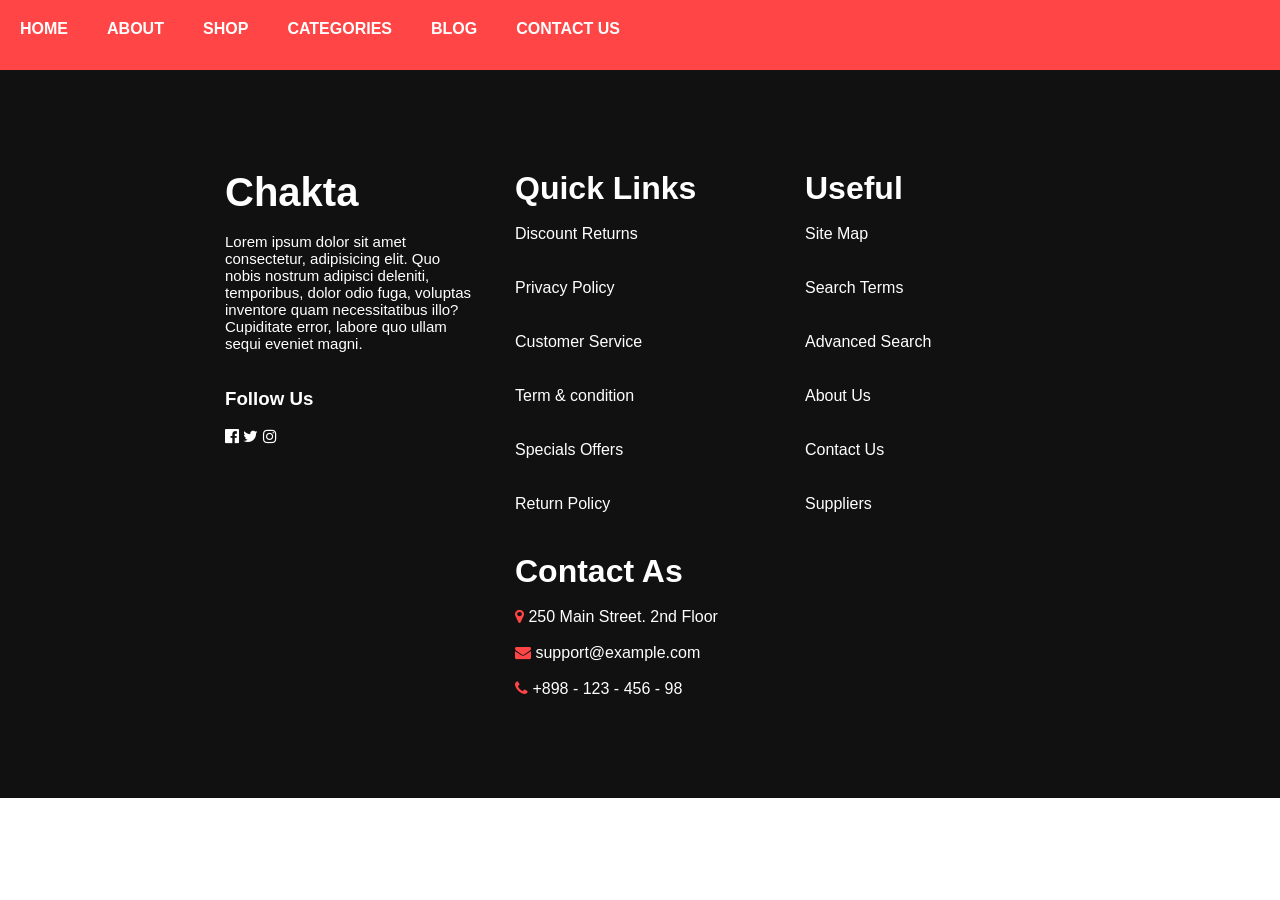
<file: contact.html>
<!DOCTYPE html>
<html lang="en">
<head>
    <meta charset="UTF-8">
    <meta name="viewport" content="width=device-width, initial-scale=1.0">
    <title>Document</title>
    <link rel="stylesheet" href="css/pro.css">
     <link rel="stylesheet" href="https://cdnjs.cloudflare.com/ajax/libs/font-awesome/4.7.0/css/font-awesome.min.css">
</head>
<body>
    <div class="header">
            <nav>
                <ul>
                    <li><a href="index.html">HOME</a></li>
                    <li><a href="about.html">ABOUT</a></li>
                    <li><a href="">SHOP</a></li>
                    <li><a href="categories.html">CATEGORIES</a></li>
                    <li><a href="blog.html">BLOG</a></li>
                    <li><a href="contact.html">CONTACT US</a></li>
                </ul>
            </nav>
            <div class="symbols">
                <i class="fa fa-user-circle-o" aria-hidden="true"></i>
                <i class="fa fa-shopping-cart" aria-hidden="true"></i>


            </div>
            </div>


             <div class="down">
        <div class="sentence1">
            <h1>Chakta</h1><br>

            <p>Lorem ipsum dolor sit amet consectetur, adipisicing elit. Quo nobis nostrum adipisci deleniti, temporibus, dolor odio fuga, voluptas inventore quam necessitatibus illo? Cupiditate error, labore quo ullam sequi eveniet magni.</p><br><br>
            <h3>Follow Us</h3><br>
            <i class="fa fa-facebook-official" aria-hidden="true"></i>
            <i class="fa fa-twitter" aria-hidden="true"></i>
            <i class="fa fa-instagram" aria-hidden="true"></i>
        </div>


        <div class="sentence2">
            <h1>Quick Links</h1><br>
            <p>Discount Returns</p><br><br>
            <p>Privacy Policy</p><br><br>
            <p>Customer Service</p><br><br>
            <p>Term & condition</p><br><br>
            <p>Specials Offers</p><br><br>
            <p>Return Policy</p>
        </div>

        <div class="sentence3">
            <h1>Useful</h1><br>
            <p>Site Map</p><br><br>
            <p>Search Terms</p><br><br>
            <p>Advanced Search</p><br><br>
            <p>About Us</p><br><br>
            <p>Contact Us</p><br><br>
            <p>Suppliers</p>

        </div>

        <div class="sentence4">
            <h1>Contact As</h1><br>
            <i class="fa fa-map-marker" aria-hidden="true"></i>
            <p>250 Main Street. 2nd Floor</p><br><br>
            <i class="fa fa-envelope" aria-hidden="true"></i>
            <p>support@example.com</p><br><br>
            <i class="fa fa-phone" aria-hidden="true"></i>
            <p>+898 - 123 - 456 - 98</p>
        </div>

    </div>

    
    </div>


   </div>

    
</body>
</html>
</file>
<file: css/pro.css>
@import url(<link rel="preconnect" href="https://fonts.googleapis.com">
<link rel="preconnect" href="https://fonts.gstatic.com" crossorigin>
<link href="https://fonts.googleapis.com/css2?family=Poppins:ital,wght@0,100;0,200;0,300;0,400;0,500;0,600;0,700;0,800;0,900;1,100;1,200;1,300;1,400;1,500;1,600;1,700;1,800;1,900&family=Rajdhani:wght@300;400;500;600;700&family=Rubik:ital,wght@0,300..900;1,300..900&display=swap" rel="stylesheet">);

*{
    margin: 0px;
    padding: 0px;
    box-sizing: border-box;
      font-family: "Poppins", sans-serif;


}

.con-header{
    
    height: 115px;
    max-width: 1510px;
    width: 100%;
    display: flex;
    justify-content: space-between;
    align-items: center;
    flex-wrap: wrap;
    gap: 15px;
    margin: auto;

    
}
.con-header img{


    height: auto;
    width: 180px;
    max-width: 100%;
    padding: 7px;
}

.search-bar{
    font-size: 20px;
    width: 100%;
    max-width: 300px;
    

}
.left-1,.right-1{
    
    text-align: center;
    align-items: center;
    
}
.left-1{
    height: 50px;
    width: 50px;
    text-align: center;
    position: relative;
}
 .left-1 .fa{
    font-size: 30px;
    color: #FF4545;
    position: absolute;
    left: 70px;
    
    
    
    bottom: 10px;
 }
 .right-1{
    font-size: 22px;
 }
 .right-1 p{
    font-size: 16px;
 }
 .left-2,.right-2{
    
    text-align: center;
    align-items: center;
    
}
.left-2{
    height: 50px;
    width: 50px;
    text-align: center;
    position: relative;
}
.left-2 .fa{
    font-size: 30px;
    color: #FF4545;
    position: absolute;
    left: 60px;
    
    bottom: 10px;
    
 }
 .left-1, .left-2 {
    display: flex;
    align-items: center;
    gap: 8px;
}


 .right-2{
    font-size: 22px;
 }
 .right-2 p{
    font-size: 16px;
    
 }
.center{
    display: flex;
    flex-wrap: wrap;
    gap: 30px;
    align-items: center;
}
input{
    padding: 10px 45px 10px 10px;
    font-size: 16px;
    border: 1px solid black;
    border-radius: 24px;
    width: 300px;
}
.search-bar{
    position: relative;
    width: 300px;
}
.icon{
    font-size: 23px;
    position: absolute;
    right: 15px;
    top: 50%;
    transform: translateY(-50%);



}
nav{

width: 600px;

}
nav ul{
    display: flex;
    justify-content: space-between;
    
}
nav ul li{
    list-style: none;
    overflow: hidden;
    position: relative;
    
}
nav ul li::before{
    content: "";
    height: 3px;
    width: 0px;
    position: absolute;
    background: white;
    transition: 1s;
    bottom: 0;

}
nav ul li:hover::before{
    width: 100px;
}
nav ul li a{
    text-decoration: none;
    color: white;
    font-weight: 600;
}
.symbols{
    
    width: 50px;
    display: flex;
    gap: 20px;
    color: white;
    font-size: 22px;

}
.header{
    display: flex;
    justify-content: space-between;
    background-color: #FF4545;
    padding: 20px;

    
    height: 70px;
    position: relative;

}
.symbols{
    position: absolute;
    left: 1400px;
}

.body{
    
    width: 100%;
    min-height: 100vh;
    background-image: url([data-uri]) ;
    position: relative;
    background-size: cover;
    background-position: center;
    background-repeat: no-repeat;

}
.body-con{
    /* background: rgba(0, 0, 0, 0.6);
    height: 100%;
    display: flex;
    flex-direction: column;
    justify-content: center;
    align-items: center;
    color: white;
    padding: 20px;
    text-align: center;
    position: absolute; */


    position: absolute;   
    top: 0;
    left: 0;
    width: 100%;
    height: 100%;         
    
    background: rgba(0, 0, 0, 0.6);

    display: flex;
    flex-direction: column;
    justify-content: center;
    align-items: center;
}
.body-con h1{
    font-size: 3.5rem;
    margin-bottom: 10px;
    color: white;

}
.body-con p{
font-size: 18px;
margin-bottom: 30px;
color: white;
}
.searchbox{
    display: flex;
    flex-wrap: wrap;
    background: white;
    padding: 20px;
    width: 90%;
    max-width: 900px;
    gap: 15px;
    border-radius: 5px;
    justify-content: space-between;
}
.searchbox select{
    padding: 10px;
    border: none;
    outline: none;
    

}
.searchbox button{
    background:#FF4545;
    color: white;
    border: none;
    padding: 10px 20px;
    cursor: pointer;
    font-weight: bold;

}


.searchbox select,
.searchbox button {
    flex: 1 1 150px;        
}
.searchbox button:hover{
    background: white;
    color: #111111;
}
.top{

    height: 100px;
    width: 100%;
    text-align: center;
    padding: 90px;
    font-size: 30px;
}
.center{
    display: flex;
    flex-wrap: wrap;
    gap: 50px;
    justify-content: center;
}
 .box-1{
    border: 3px solid black;
    height: 285px;
    width: 100%;
    max-width: 570px;
    display: flex;
    
    
    
    align-items: center;
    justify-content: center;
    
    margin-top: 20px; 


    
    
}
.l-side1 img {
    
     width: 100%;
    max-width: 280px;


}
.r-side1{
    
text-align: center;
align-items: center;
position: relative;
padding: 10px   ;
}

.r-side1 h4{
    font-size: 22px;
}

.r-side1 button{
    display: inline-block;
    background: #FF4545;
    color: white;
    text-decoration: none;  
    border-radius: 25px;
    font-weight: bold;
    transition: 0.3s;
    padding: 12px 25px;
    margin-top: 10px;
}
.r-side1 button:hover
{
    background:white;
    color: black;
}
.bottom{
   background-color: #FF4545;
   height: 180px;
   padding: 30px;
   width: 100%;
   margin-top: 60px;
   
    
    
}
.bottom img{
    width: 95px;
    height: 95px;
    padding: 10px;
    
    
    
}
.third{
    margin-top: 70px;
    display: flex;
    flex-wrap: wrap;
    justify-content: center;
    gap: 30px;
}
.card{
    position: relative;
    max-width: 540px;
    width: 100%;
    height:270px ;
    overflow: hidden;
    border-radius: 10px;
}
.card img{
    width: 100%;
    height: 100%
    object-fit: cover;

}
.content{
    position: absolute;
    top: 20px;
    left: 20px;
    color: white;
}
.content h2{
    color: gold;
}

.content button{
    margin-top: 10px;
    padding: 8px 15px;
    background: #FF4545;
    border: none;
    border-radius: 20px;
    color: white;
    cursor: pointer;
}
.fourth{
    margin-top: 90px;
    
}
.cover{
    display: flex;
    flex-wrap: wrap;
    gap: 130px;
    justify-content: center;
    margin-top: 50px;
}
 .title h1{
    text-align: center;
    font-size: 40px;

}
.photo img{
   max-width: 270px;
   width: 100%;
    
}

.photo p{
    font-size: 15px;
    font-weight: bold;
}
.photo del{
    display: inline-block;

}
.photo p{
    color: #FF4545;
    display: inline-block;
}
.para{
    display: flex;
    position: relative;
    
    width: 300px;
    height: 50px;
    
}
.r1{
 
  border-radius: 100px;
  
border: 2px solid;
    height:40px;
    left: 240px;
    position: absolute;
    font-size: 20px;
    top: 5px;
    width: 40px;
}
.r1 i{
    place-items: center;
    position: absolute;
    right: 9px;
    top: 8px;
    color:black;
    
}
.r1 i:hover{
    
    color: red;
    
    
    
}
.down button{
    font-size: 18px;
    margin-top: 40px;
    height: 60px;
    width: 250px;
    border-radius: 40px;
    font-weight: bold;
    background-color: #FF4545;
    color: white;
    position: absolute;
    right: 650px;
}
.down button:hover{
    background-color: white;
    color: black;
}
.five{
    background-color:azure;
    height: auto;
    padding: 40px 0;
}
.heading{
    margin-top: 70px;
    text-align: center;
    padding: 50px;
    font-size: 22px;

}
.msg{
    display: flex;
    gap: 200px;
    justify-content: center;
    flex-wrap: wrap;
    


}
.message{
    border: 2px solid ;
    height: 370px;
    width: 300px;
    margin-top: 30px;
    box-shadow: 2px 2px 2px 2px;
    background-color: white;
    
    
}


.one{
    display: flex;
    position: relative;
    align-items: center;
    gap: 10px;
    padding: 20px;
    height: 70px;
    width: 100%;
    background-color: white;
}
.one img{
    height: 50px;
    width: 50px;
    border-radius: 100%;
}
.one h4{
    position: static;
    right: 100px;
    bottom: 24px;
    font-size: 18px;
    
}
.one h5{
    color: #FF4545;
    position: static;
    top: 50px;
    left: 82px;
}
.two{
    
    position: relative;

    height: 220px;
    width: 100%;
}
.two p{
    position: absolute;
    bottom: 90px;
    right: 10px;
    align-items: center;
    padding: 15px;
   
}
.three{
    position: relative;
    display: flex;
}
.three .stars{
    position: absolute;
    top: 25px;
    left: 17px;
    color: gold;
}
.three .quote{
    position: absolute;
    top: 20px;
    font-size: 35px;
    right: 45px;
    color: #FF4545;
}

.heading1{
    margin-top: 80px;
    text-align: center;
    padding: 40px;
}
.six{
    position: relative;
    
    
}
.video{


     display: flex;
    justify-content: center;
}
.video iframe{
   


      width: 100%;
    max-width: 600px;
    height: 300px;
    position: static;
    
    
}




.logos{
    display: flex;
    flex-wrap: wrap;
    justify-content: center;
    background-color: #FF4545;
    width:100%;
    height: auto;
    padding: 20px;
    margin-top: 80px;
    
    

}
.logos img{
    height: 66px;
    width: 90px;
    margin: 60px;
    
    
}
.down{
    display: flex;
    flex-wrap: wrap;
    
    justify-content: space-between;
    justify-content: center;
    background-color: #111111;
    color: white;
    padding: 10px;
    gap: 40px;
    padding: 100px;
    
    
    
}

.sentence1 h1{
    font-size: 40px;
}
.sentence1 p{
    font-size: 15px;
}






.sentence1,
.sentence2,
.sentence3,
.sentence4 {
    width: 100%;
    max-width: 250px;
}
.sentence4 i{
    display: inline-block;
    color: #FF4545;
}
.self{
    text-align: center;
    margin-top: 30px;
    font-size: 25px;
}

.middle{
    display: flex;
    flex-wrap: wrap;
    justify-content: center;
    position: relative;
    margin: 80px;
    gap: 30px;

    
}
.arrow1{
    position: static;
    width: 50%;
    left: 100px;
}
.arrow1 .pho1{
    position: absolute;
    top: 180px;
    left: 270px;
    border: 9px solid white;
}
.arrow2{
    width: 400px;
    position:static;
    right: 200px;
    height: 800px;
}
.arrow2  p{
    display: inline-block;
}
.arrow2 i{
    color: #FF4545;
}
.arrow2 button{
    height: 50px;
    width: 150px;
    border-radius: 50px;
    background: #FF4545;
    color: white;
}
.arrow2 button:hover{
    background: white;
    color: black;
}
.arrow2 h4{
    color: #FF4545;
}
.sentence4 p{
    display: inline-block;
}

@media screen and 
(max-width:600px){
    .container{
      
        width: 100%;
        padding: 10px;
        
    }
    .con-header{
        
        flex-direction: column;
        text-align: center;
        align-items: center;
    }

    .con-header img{
        width: 140px;
    }
    .center{
        flex-direction: column;
        gap: 10px;
        align-items: center;

    } 


      

    nav{
        width: 100%;
    }

    nav ul{
      
        display: flex;
        flex-direction: column;   
        align-items: center;      
        gap: 12px;
        padding: 10px 0;
    }


      nav ul li {
        width: 100%;
        text-align: center;
    }

     nav ul li a {
        display: block;
        width: 100%;
        padding: 10px;
    }



    .symbols{
        margin-top: 10px;
        position: static;

    }

     .body {
        min-height: 70vh; 
    }

     .body-con {
        padding: 20px;
        text-align: center;
    }
      .body-con h1 {
        font-size: 28px; 
    }

     .body-con p {
        font-size: 16px;
    }
    .body h1{
        font-size: 20px;

    }
    .searchbox{

        flex-direction: column;
         
        padding: 15px;
        gap: 10px;
        width: 100%;
        max-width: 900px; 
    }
    .searchbox select,
    .searchbox button{
        width: 100%;
    }
     .box-1{
        /* width: 100%; */
        
        flex-direction: column;

    }
     .l-side1 img {
        width: 100%;
        height: auto;
     }
    .center{
        flex-direction: column;
        gap: 20px;

    }
    img{
        max-width: 100%;
        height: auto;
    }

     .card {
        width: 100%;
        height: auto;
    }

    .msg {
        align-items: center;
        
        flex-direction: column;

    }

    

    .five .heading h1{
        font-size: 22px;
    }
      .message{
        max-width: 320px;
        height: auto;
        width: 100%;
    }

    .box-1,
    .card {
        width: 100%;
    }

     .video {
        width: 100%;
    }

     .video iframe {
    
        height: 220px;
        
    }

      .middle {
        flex-direction: column;
        align-items: center;
        gap: 20px;
    }

     .arrow1,
    .arrow2 {
        position: static;
        width: 100%;
        max-width: 100%;
    }

      .logos {
        display: flex;
        flex-wrap: wrap;
        justify-content: center;
        height: auto;
        padding: 20px;
    }

    .logos img {
        margin: 10px;
    }

     .down {
        flex-direction: column;
        align-items: center;
        
        
    }

     .down button {
        position: static; 
        width: 200px;
        height: 50px;
    }

     img {
        max-width: 100%;
        height: auto;
    }
    


}
</file>
